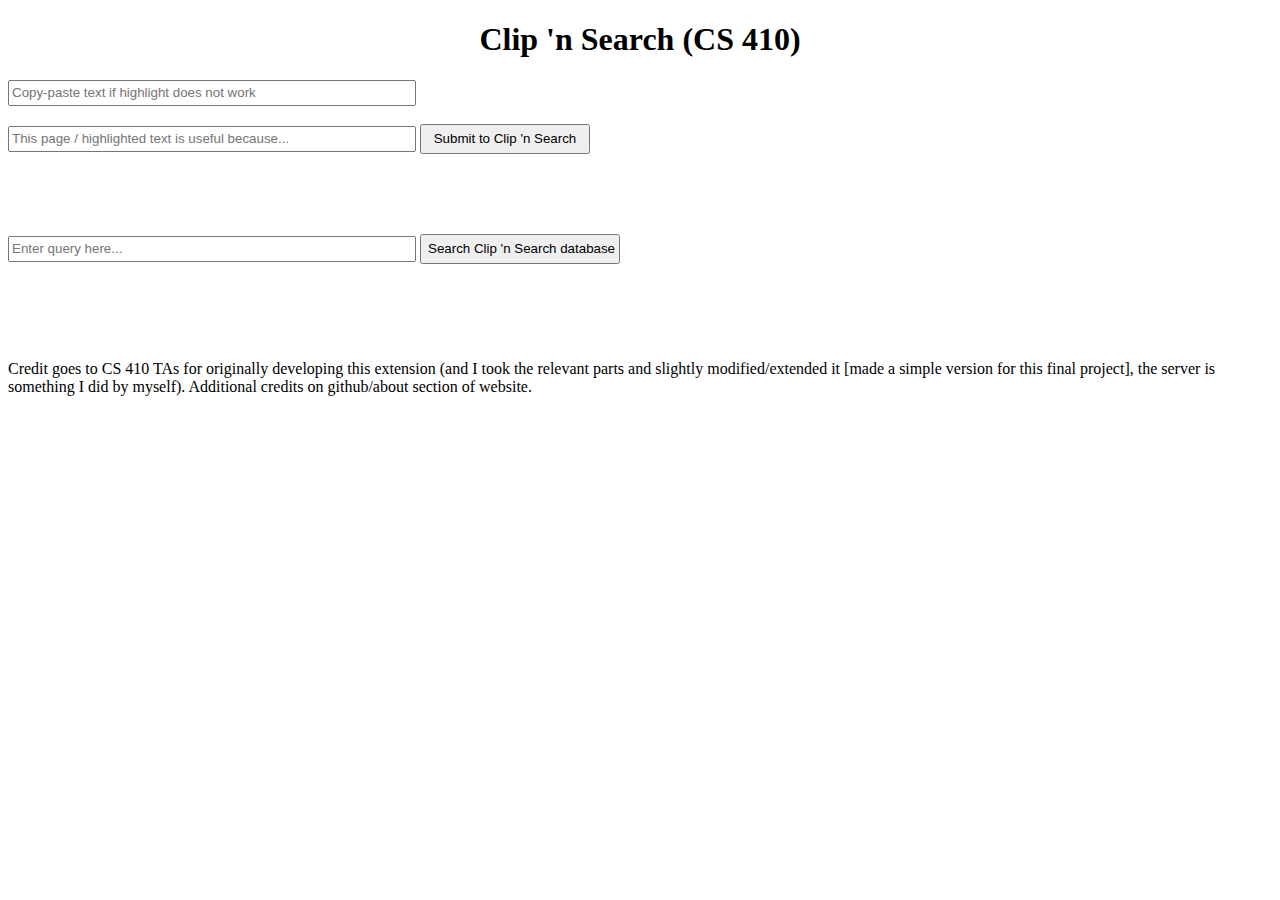
<file: extension/410clip_extension/popup.html>
<!DOCTYPE html>
<html>
  <head>
    <title>CS410 Clip 'n Search'</title>
  </head>
  <body>
    <h1 style="text-align:center;"> Clip 'n Search (CS 410) </h1>


    <div id="content-div" style="display:inline;">
      <div id="page-title">
      </div>
      <div id="highlighted-text">
      </div>

      <input id="copy-paste" style="width:400px;height:20px" type="text" placeholder="Copy-paste text if highlight does not work"><br><br>


    <form id="save-context" method="GET" style="height:110px">
      <div>
        <input style="width:400px;height:20px" type="text" name="explanation" placeholder="This page / highlighted text is useful because..." required>
        <input type="submit" style="height:30px;width:170px" value="Submit to Clip 'n Search">
      </div>
    </form>

    <form id="dl-search" method="GET" style="height:110px">
      <div>
        <input style="width:400px;height:20px" type="text" name="dl_search_query" placeholder="Enter query here..." required>
        <input type="submit" style="height:30px;width:200px" value="Search Clip 'n Search database">
      </div>
    </form>


    <form id="search-bar" method="GET" style="height:110px;display:none">
      <div>
        <input style="width:400px;height:20px" type="text" name="search_query" placeholder="Paste text here..." required>
        <input type="submit" style="height:30px;width:150px" value="Search by Copy-Paste">
      </div>
    </form>
    <p>Credit goes to CS 410 TAs for originally developing this extension
      (and I took the relevant parts and slightly modified/extended it
      [made a simple version for this final project], the server is something I did by myself).
     Additional credits on github/about section of website.</p>


  </div>

  </body>
  <script src="connectionHandler.js"> </script>
</html>
</file>
